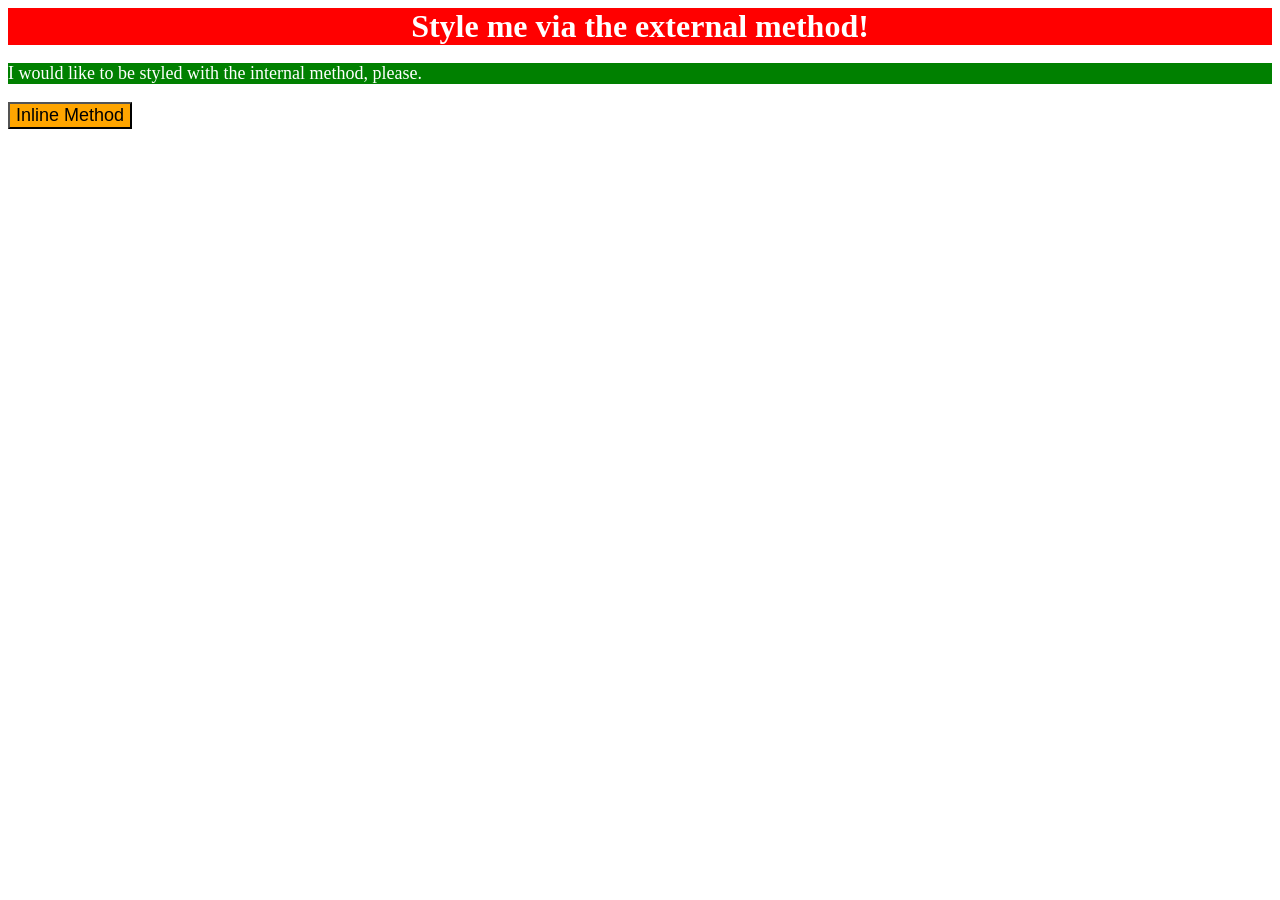
<file: foundations/intro-to-css/01-css-methods/index.html>
<!DOCTYPE html>
<html lang="en">
  <head>
    <meta charset="UTF-8">
    <meta http-equiv="X-UA-Compatible" content="IE=edge">
    <meta name="viewport" content="width=device-width, initial-scale=1.0">
    <title>Methods for Adding CSS</title>
    <link rel="stylesheet" href="styles.css">
    
    <style>
      p {
        background-color: green;
        color: white;    
        font-size: 18px;
      }  
    </style>
  </head>
  <body>    
    <div>Style me via the external method!</div>
    <p>I would like to be styled with the internal method, please.</p>
    <button style="background-color: orange; font-size: 18px;">Inline Method</button>
  </body>
</html>
</file>
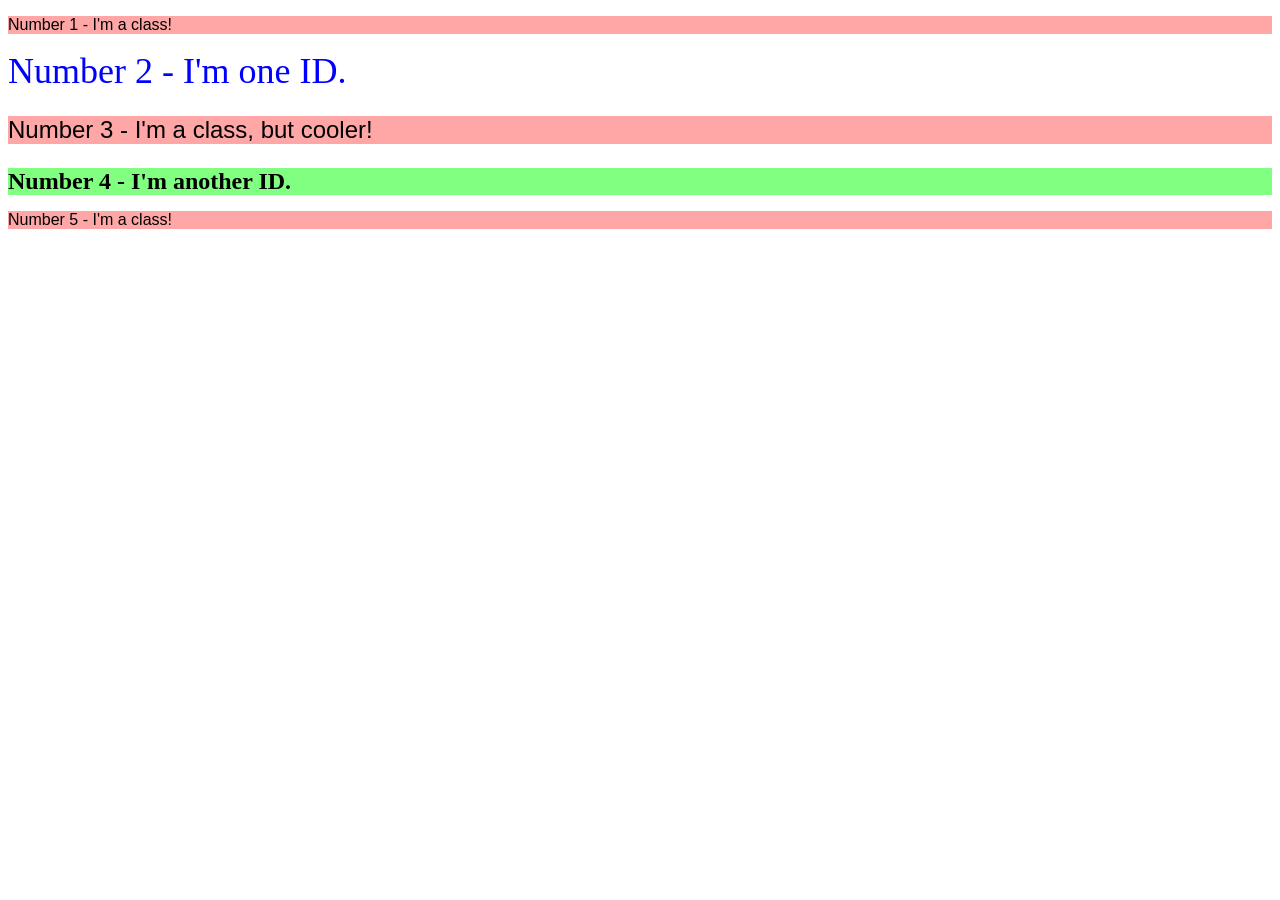
<file: foundations/intro-to-css/02-class-id-selectors/index.html>
<!DOCTYPE html>
<html lang="en">
  <head>
    <meta charset="UTF-8">
    <meta http-equiv="X-UA-Compatible" content="IE=edge">
    <meta name="viewport" content="width=device-width, initial-scale=1.0">
    <title>Class and ID Selectors</title>
    <link rel="stylesheet" href="style.css">
  </head>
  <body>
    <p class="loky">Number 1 - I'm a class!</p>
    <div id="lofi">Number 2 - I'm one ID.</div>
    <p class="loky cooler">Number 3 - I'm a class, but cooler!</p>
    <div id="nami" class="cooler">Number 4 - I'm another ID.</div>
    <p class="loky">Number 5 - I'm a class!</p>
  </body>
</html>
</file>
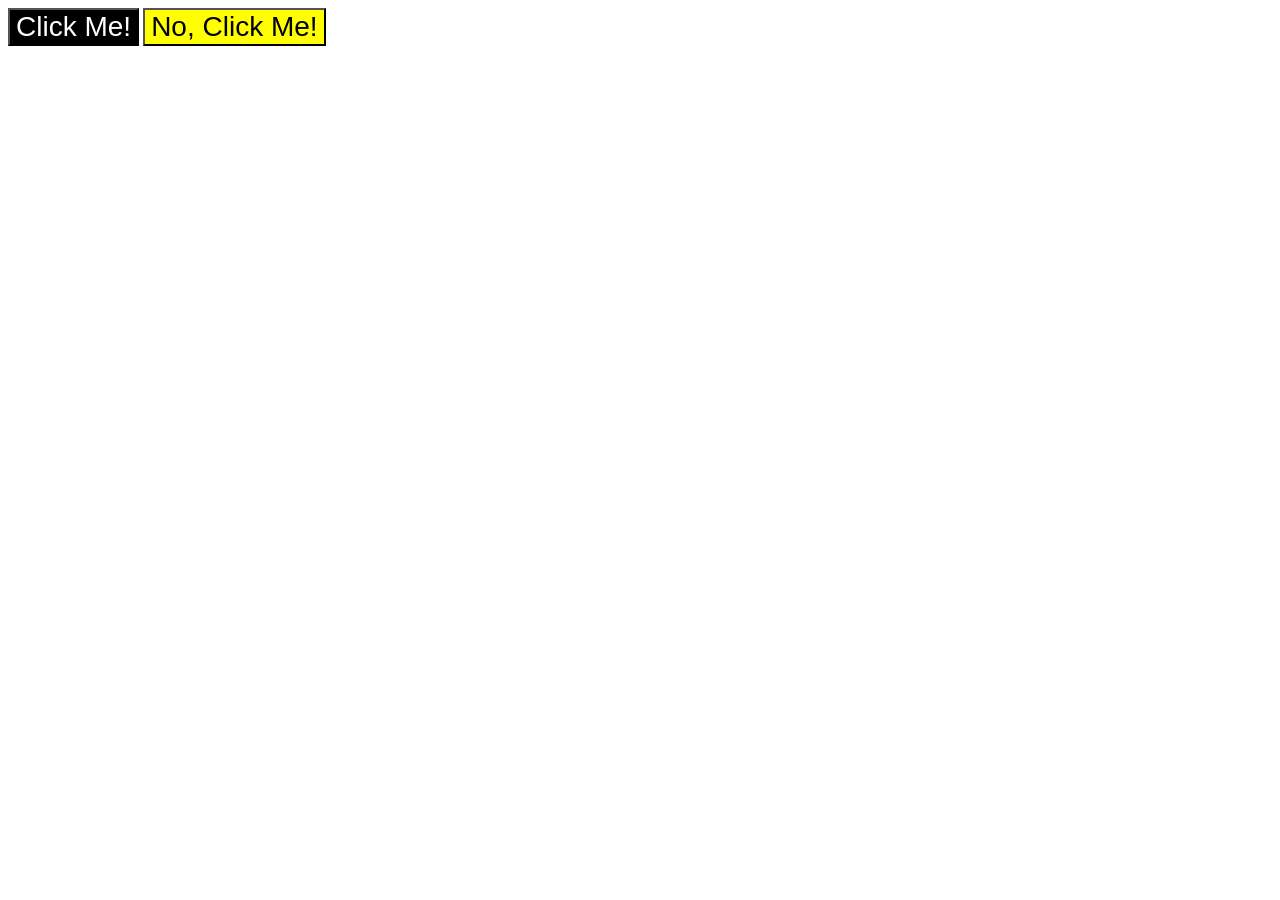
<file: foundations/intro-to-css/03-grouping-selectors/index.html>
<!DOCTYPE html>
<html lang="en">
  <head>
    <meta charset="UTF-8">
    <meta http-equiv="X-UA-Compatible" content="IE=edge">
    <meta name="viewport" content="width=device-width, initial-scale=1.0">
    <title>Grouping Selectors</title>
    <link rel="stylesheet" href="style.css">
  </head>
  <body>
    <button class="btn-w">Click Me!</button>
    <button class="btn-t">No, Click Me!</button>
  </body>
</html>
</file>
<file: foundations/intro-to-css/01-css-methods/styles.css>
div {
    background-color: red;
    color: white;
    font-size: 32px;
    text-align: center;
    font-weight: bold;
}
</file>
<file: foundations/intro-to-css/02-class-id-selectors/style.css>
.loky {
  background-color: rgb(255, 167, 167);
  font-family: vardana, deja vu, sans-serif;
}

.cooler {
  font-size: 24px;
}


#lofi {
  color: #0000ff;
  font-size: 36px;
}

#nami {
  background-color: hsl(120, 100%, 75%);
  font-weight: bold;
}
</file>
<file: foundations/intro-to-css/03-grouping-selectors/style.css>
.btn-w {
    background-color: black;
    color:white;
}

.btn-t {
    background-color: yellow;
}

.btn-w, 
.btn-t {
    font-size: 28px;
    font-family: helvetica, "Times New Roman", sans-serif;
}
</file>
